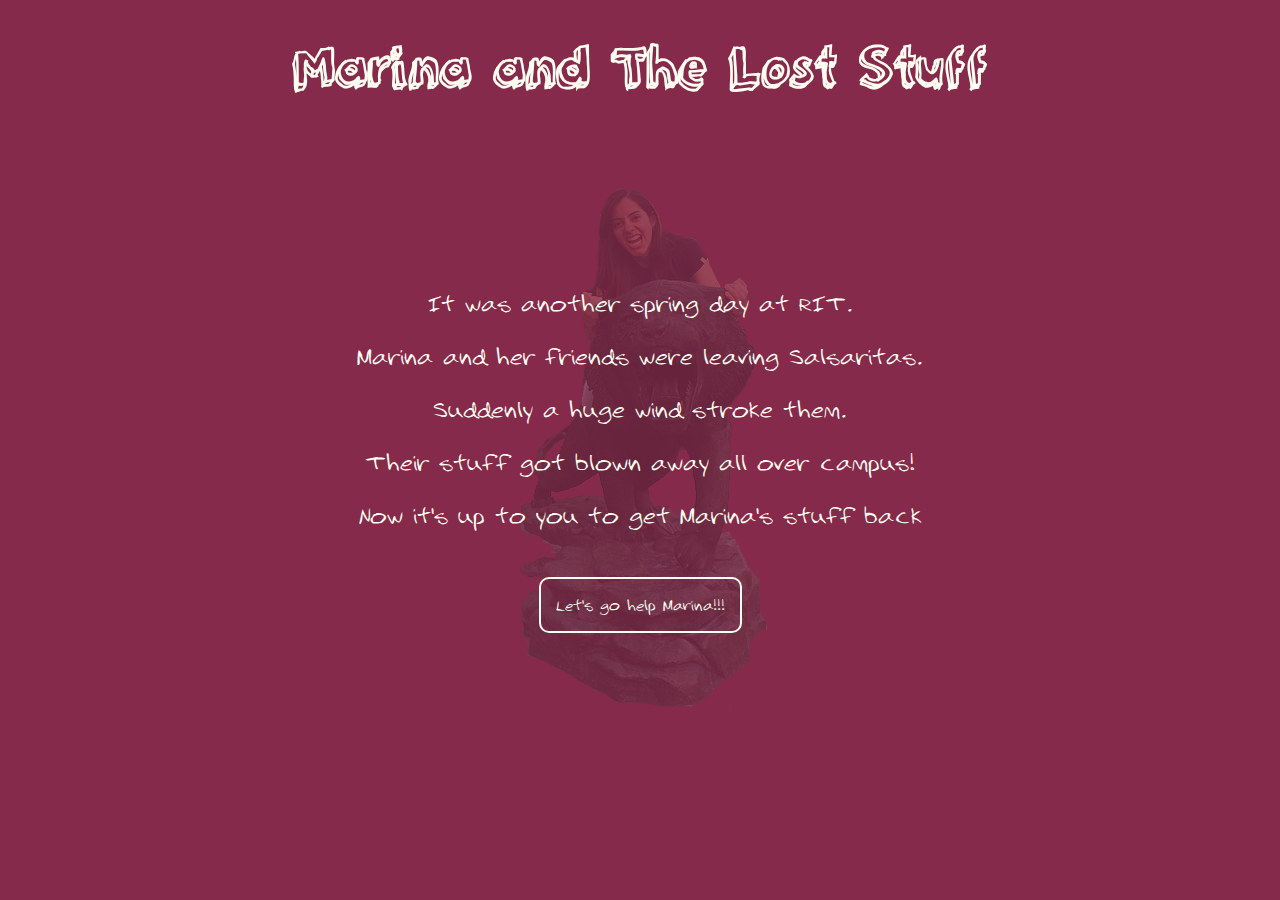
<file: index.html>
<!DOCTYPE html>
<html lang="">
<head>
    <meta charset="UTF-8">
    <title>Marina And The Lost Stuff</title>
    <link rel="stylesheet" type="text/css" href="css/styles.css">
     <link rel="shortcut icon" href="favicon.ico">
    <script src="js/jquery.min.js"></script>
    <script src="js/functions.js"></script>
</head>
<body>
    <header>
        <h1><a href="index.html">Marina and The Lost Stuff</a></h1>
    </header>
    <main class="bg">
        <div class="about">
            <p>It was another spring day at RIT.</p>
            <p>Marina and her friends were leaving Salsaritas.</p>
            <p>Suddenly a huge wind stroke them.</p>
            <p>Their stuff got blown away all over campus!</p>
            <p>Now it's up to you to get Marina's stuff back</p>
            <button onclick="location.href='play.html'">Let's go help Marina!!!</button>
        </div>
        <img class="bg-img" src="images/marinabg.png" alt="marina on a tiger"/>
    </main>

</body>
</html>
</file>
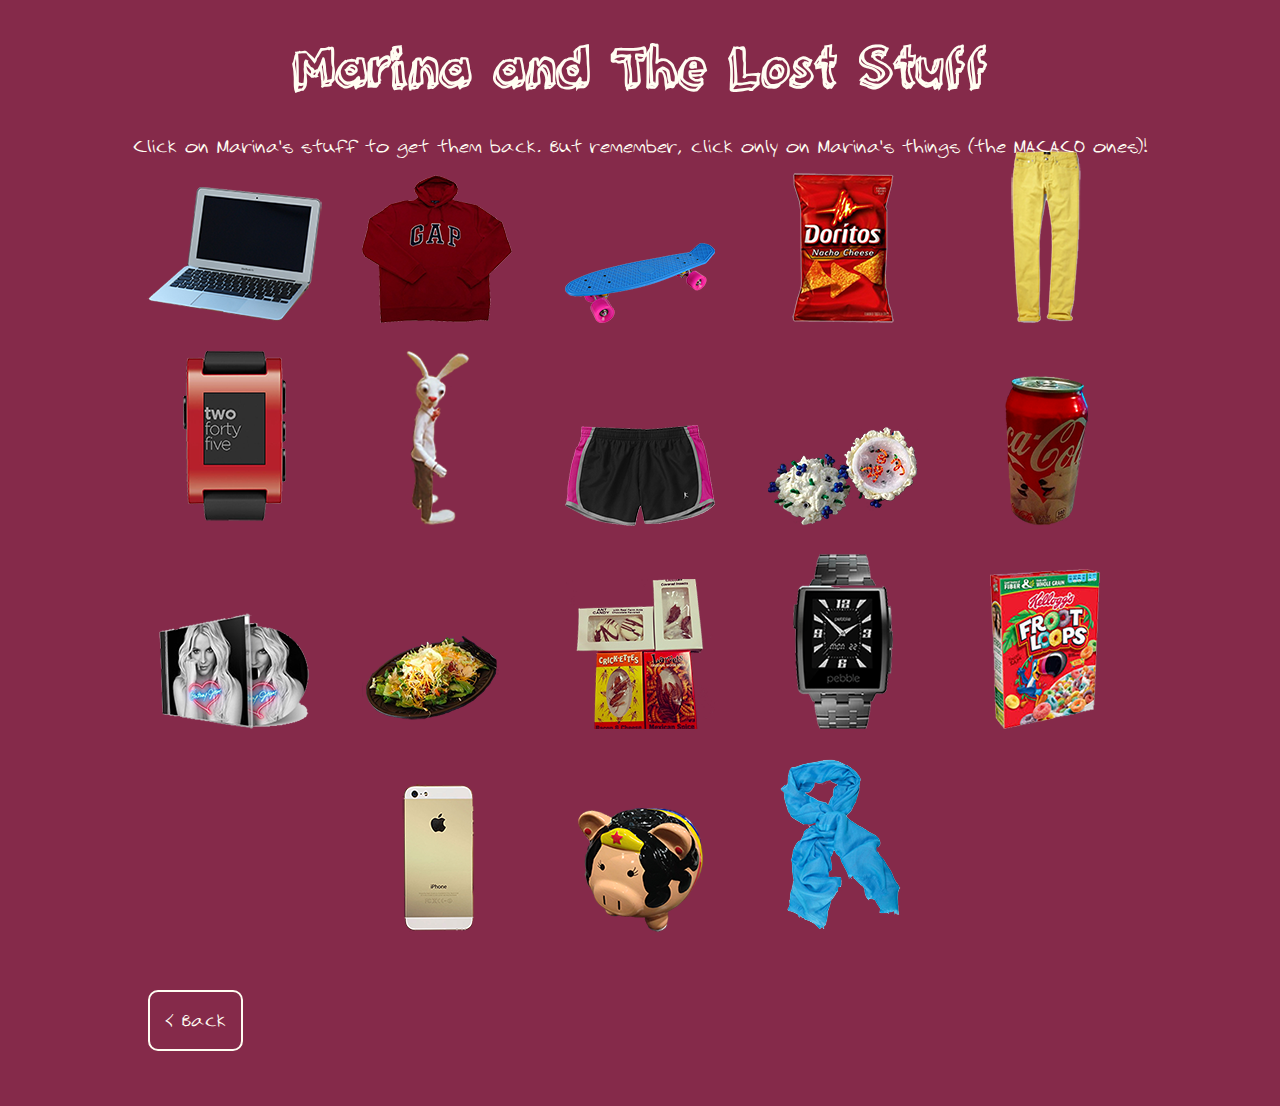
<file: play.html>
<!DOCTYPE html>
<html lang="">
<head>
    <meta charset="UTF-8">
    <title>Let's Help Marina - Marina And The Lost Stuff</title>
	   <link rel="stylesheet" type="text/css" href="css/styles.css">
     <link rel="shortcut icon" href="favicon.ico">
    <script src="js/jquery.min.js"></script>
    <script src="js/functions.js"></script>
</head>
<body>
    <header>
        <h1><a href="index.html">Marina and The Lost Stuff</a></h1>
        <p>Click on Marina's stuff to get them back. But remember, click only on Marina's things (the MACACO ones)!</p>
    </header>
    <div class="macaco">
      <img src="images/yeah.png" src="marina saying macaco"/>
    </div>
    <div class="oh-no">
      <img id="nop" src="images/yeah.png" src="that's not marina's"/>
    </div>
    <main> 
        <div class="game">
            <div onclick="MarinaStuff(0)" class="img-wrapper"><img class="yeah" src="images/macbook.png" alt="macbook"/></div>
            <div onclick="NotMarinaStuff('bruno')" class="img-wrapper"><img class="bruno" src="images/bruno.png" alt="bruno's hoodie"/></div>
            <div onclick="NotMarinaStuff('eduardo')" class="img-wrapper"><img class="eduardo" src="images/eduardo.png" alt="eduardo's skate"/></div>
            <div onclick="NotMarinaStuff('mic')" class="img-wrapper"><img class="mic" src="images/mic.png" alt="mic's doritos"/></div>
            <div onclick="NotMarinaStuff('caio')" class="img-wrapper"><img class="caio" src="images/caio.png" alt="caio's pants"/></div>
            <div onclick="NotMarinaStuff('guilherme')" class="img-wrapper"><img class="guilherme" src="images/guilherme.png" alt="guilherme's pebble"/></div>
            <div onclick="NotMarinaStuff('raquel')" class="img-wrapper"><img class="raquel" src="images/raquel.png" alt="raquel's pupet"/></div>
            <div onclick="MarinaStuff(1)" class="img-wrapper"><img class="yeah"  src="images/shorts.png" alt="shorts"/></div>
            <div onclick="MarinaStuff(2)" class="img-wrapper"><img class="yeah" src="images/celulas.png" alt="celulas"/></div>
            <div onclick="NotMarinaStuff('felipe')" class="img-wrapper"><img class="felipe" src="images/felipe.png" alt="felipe's soda"/></div>
            <div onclick="NotMarinaStuff('raianne')" class="img-wrapper"> <img class="raianne" src="images/raianne.png" alt="raianne's cd"/></div>
            <div onclick="MarinaStuff(3)" class="img-wrapper"><img class="yeah"  src="images/salada.png" alt="salada"/></div>
            <div onclick="MarinaStuff(4)" class="img-wrapper"><img class="yeah" src="images/chocolate.png" alt="chocolate"/></div>
            <div onclick="NotMarinaStuff('matheus')" class="img-wrapper"><img class="matheus" src="images/matheus.png" alt="matheus's pebble"/></div>
            <div onclick="NotMarinaStuff('nicole')" class="img-wrapper"><img class="nicole" src="images/nicole.png" alt="nicole's froot loops"/></div>
            <div onclick="MarinaStuff(5)" class="img-wrapper"><img class="yeah" src="images/iphone.png" alt="marina's iphone"/></div>
            <div onclick="NotMarinaStuff('giulia')" class="img-wrapper"><img class="giulia" src="images/giulia.png" alt="giulia's raionne star safe"/></div>
            <div onclick="NotMarinaStuff('duda')" class="img-wrapper"><img class="duda" src="images/duda.png" alt="duda's scarf"/></div>
        </div>
    </main>
    
    <footer>
        <button onclick="location.href='index.html'">< Back</button>
    </footer>


</body>
</html>
</file>
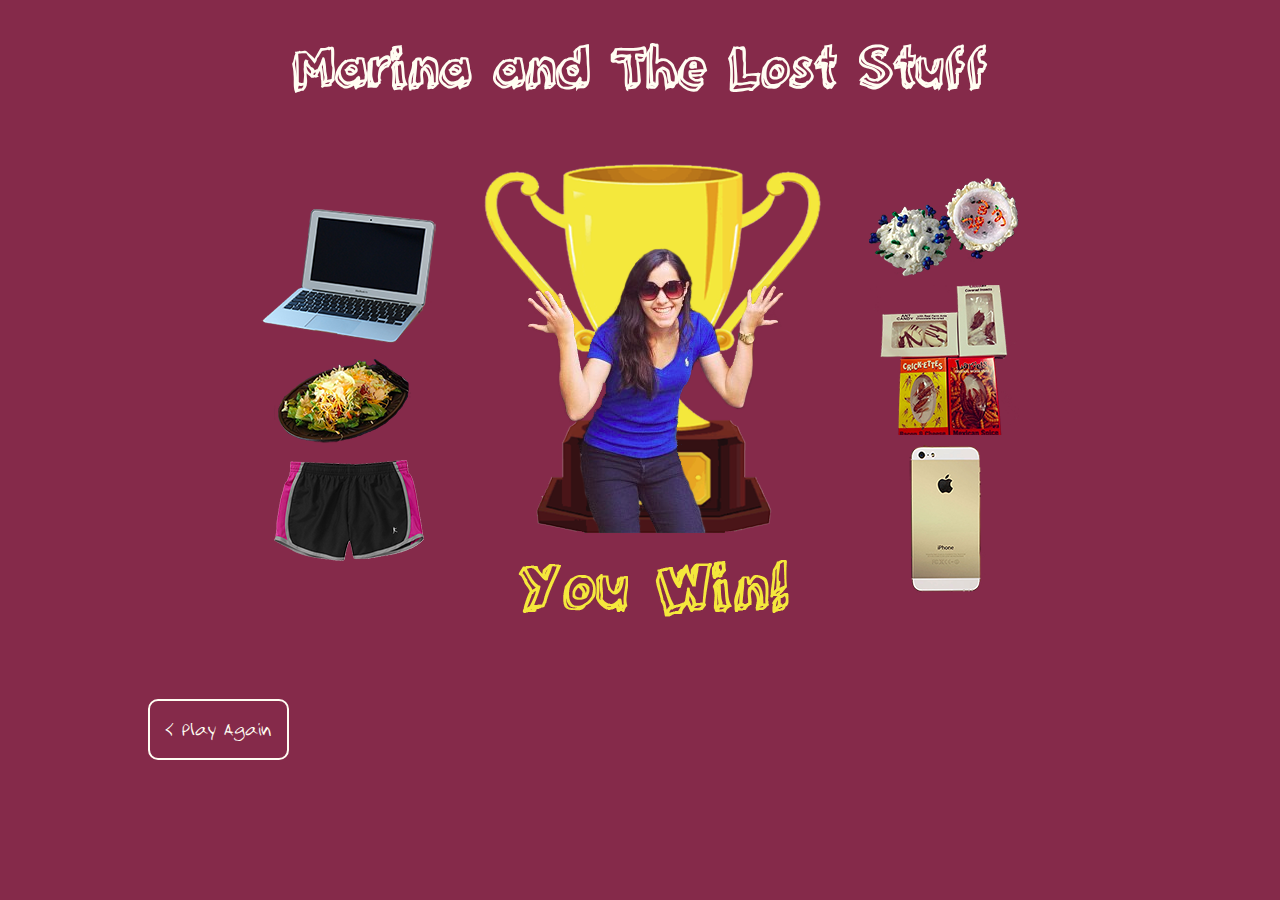
<file: win.html>
<!DOCTYPE html>
<html lang="">
<head>
    <meta charset="UTF-8">
    <title>You Win! - Marina And The Lost Stuff</title>
	   <link rel="stylesheet" type="text/css" href="css/styles.css">
     <link rel="shortcut icon" href="favicon.ico">
    <script src="js/jquery.min.js"></script>
    <script src="js/functions.js"></script>
    <script> saySomething(audioWin, 700);</script>
</head>
<body>
    <header>
        <h1><a href="index.html">Marina and The Lost Stuff</a></h1>
    </header> 
    <div class="wrapper">
        <aside>
            <div><img src="images/macbook.png" alt="macbook"/></div>
            <div><img src="images/salada.png" alt="salada"/></div>
            <div><img src="images/shorts.png" alt="shorts"/></div>
        </aside>
        <figure>
            <img class="you-won" src="images/win.png" alt="marina holding your trophy!" />
        </figure>
        <aside>
            <div><img src="images/celulas.png" alt="celulas"/></div>
            <div><img src="images/chocolate.png" alt="chocolate"/></div>
            <div><img src="images/iphone.png" alt="marina's iphone"/></div>
        </aside>
    </div>
     <footer>
        <button onclick="location.href='index.html'">< Play Again</button>
    </footer>

</body>
</html>
</file>
<file: css/styles.css>
@font-face{
    font-family: dumb;
    src: url(../fonts/3Dumb.ttf);
}

@font-face{
    font-family: dumb2;
    src: url(../fonts/2Dumb.ttf);
}

body {
    background-color: #852A4A;
    color: #FFFDF2;
    font-family: dumb2;
    margin: 0;
}

header{
    left: 0;
    margin: 0 auto;
    position: absolute;
    right: 0;
    text-align: center;
    top: 0;
    z-index: 10;
}

h1 a{
    color: #FFFDF2;
    font-family: dumb;
    font-size: 38pt;
    margin-bottom: 0;
    text-decoration: none;
}

button{
    background-color: transparent;
    border: 2px solid #FFFDF2;
    border-radius: 10px;
    color: #FFFDF2;
    font-family: dumb2;
    font-size: 10pt;
    margin-top: 25px;
    padding: 15px;
}

button:hover{
    background-color: #FFFDF2;
    color: #852A4A;
    opacity: 0.5;
}

footer{
    margin: auto;
    padding: 15px 0 55px 0;
    width: 80%;
}

footer button {
    font-size: 12pt;
    margin-left: 20px;
}
/* index */
.about{
    display: table-cell;
    font-size: 15pt;
    vertical-align: middle;
}

.bg{
    height: 100%;
    position: absolute;
    text-align: center;
    width: 100%;
}

.bg-img{
    bottom: 0;
    left: 0;
    margin: auto;
    position: absolute;
    right: 0;
    top: 0;
}

.bg-img{
    opacity: 0.25;
    z-index: -1;
}

main{
    display: table;
}

/* play */
main .game{
    display: block;
    margin: 0 auto;
    margin-top: 138px;
    text-align: center;
    width: 90%;
}

.macaco, .oh-no{
    bottom: 0;
    display: none;
    left: 0;
    margin: auto;
    position: absolute;
    right: 0;
    text-align: center;
    top: 0;
    z-index: 100;
}

.macaco img, .oh-no img{
    border-radius: 500px;
}

.img-wrapper{
    display: inline-block;
    padding: 10px;
    text-align: center;
    width: 175px;
}

.img-wrapper:hover{
    opacity: 0.5;
}

/* win */
aside, figure {
    display: inline-block;
    vertical-align: middle;
}

aside .img-wrapper {
    display: block;
}

.wrapper{
    margin-top: 119px;
    text-align: center;
    width: 100%;
}
</file>
